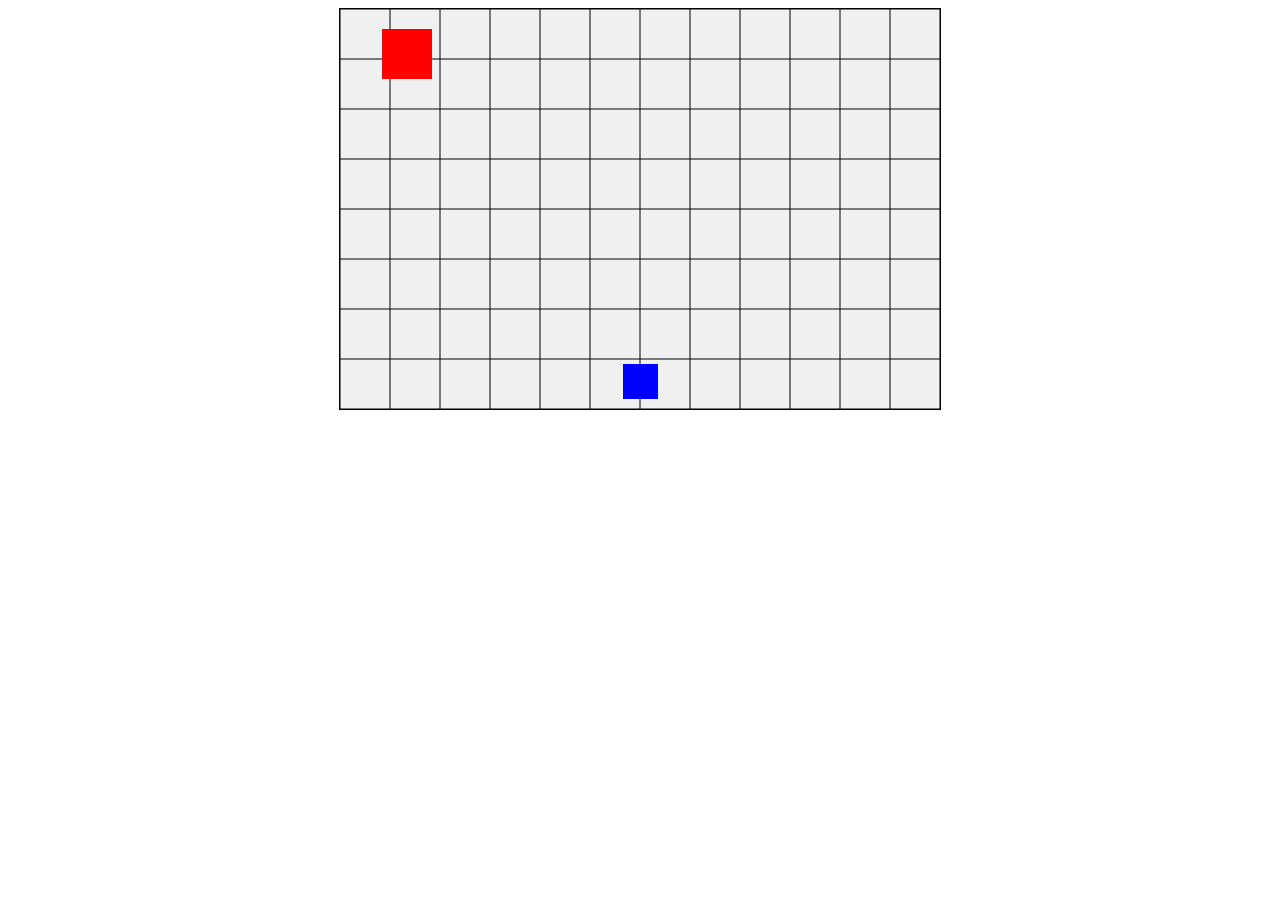
<file: games/falling_blocks/index.html>
<!DOCTYPE html>
<html lang="en">
<head>
    <meta charset="UTF-8">
    <title>Dodge the Blocks</title>
    <link rel="stylesheet" href="style.css">
</head>
<body>
    <div id="gameArea">
        <div id="player"></div>
    </div>

    <script src="script.js"></script>
</body>

</html>
</file>
<file: games/falling_blocks/style.css>
#gameArea {
    width: 600px;
    height: 400px;
    border: 1px solid black;
    position: relative;
    overflow: hidden;
    background-color: #f0f0f0;
    margin: auto;
}

#player {
    width: 35px;
    height: 35px;
    background-color: blue;
    position: absolute;
    bottom: 10px;
    left: 275px; /* Center the player initially */
    transition: transform 0.2s ease;
}

.shield-active {
    background-color: lightblue; /* or any color indicating shield */
    box-shadow: 0 0 10px 5px yellow; /* glow effect for shield */
}

.speed-boost-active {
    background-color: orange; /* or any color indicating speed boost */
    box-shadow: 0 0 10px 5px red; /* glow effect for speed boost */
}

#player.shield-active::before {
    content: '🛡'; /* Shield icon */
    position: absolute;
    top: -10px;
    left: 50%;
    transform: translateX(-50%);
}

#player.speed-boost-active::after {
    content: '💨'; /* Speed icon */
    position: absolute;
    bottom: -10px;
    left: 50%;
    transform: translateX(-50%);
}

/* Add this to your existing CSS */
.timer-label {
    font-size: 14px;
    color: #333;
    /* Additional styling as needed */
}

/* Hover effect for buttons or interactive elements */
.button:hover {
    background-color: #0288d1;
    cursor: pointer;
}

.game-over {
    position: absolute;
    top: 50%;
    left: 50%;
    transform: translate(-50%, -50%);
    background-color: rgba(255, 255, 255, 0.9);
    padding: 20px;
    text-align: center;
    border-radius: 10px;
    box-shadow: 0 0 10px rgba(0, 0, 0, 0.5);
}

.game-over h1 {
    margin: 0 0 10px;
}

.game-over button {
    margin-top: 10px;
    padding: 5px 15px;
    /* Additional button styling */
}

@keyframes popIn {
    from { transform: scale(0); }
    to { transform: scale(1); }
}
.block {
    animation: popIn 0.1s ease-out;
}

.timer-label {
    font-size: 18px;
    font-weight: bold;
    color: #ff0;
    text-shadow: 1px 1px 3px #000;
}

/* Player collision flash effect */
@keyframes flashEffect {
    0%, 100% { opacity: 1; }
    50% { opacity: 0; }
}

.player-collision {
    animation: flashEffect 0.5s;
}

/* Power-up pickup animation */
@keyframes scaleUp {
    from { transform: scale(1); }
    to { transform: scale(1.2); }
}

.power-up-pickup {
    animation: scaleUp 0.2s ease-in-out;
}

/* Base style for power-up icons */
.shield::before, .speed-boost::before {
    content: '';
    position: absolute;
    top: 50%;
    left: 50%;
    /* Use transform to center the icon exactly in the middle of the power-up */
    transform: translate(-50%, -50%);
    font-size: 24px; /* Adjust the size as needed */
}

.shield::before {
    content: '🛡'; /* Unicode for shield icon */
}

.speed-boost::before {
    content: '💨'; /* Unicode for speed icon */
}

.time-warp::before {
    content: '⏳'; /* Unicode for hourglass icon */
    position: absolute;
    top: 50%;
    left: 50%;
    transform: translate(-50%, -50%);
    font-size: 24px; /* Adjust as needed */
}
</file>
